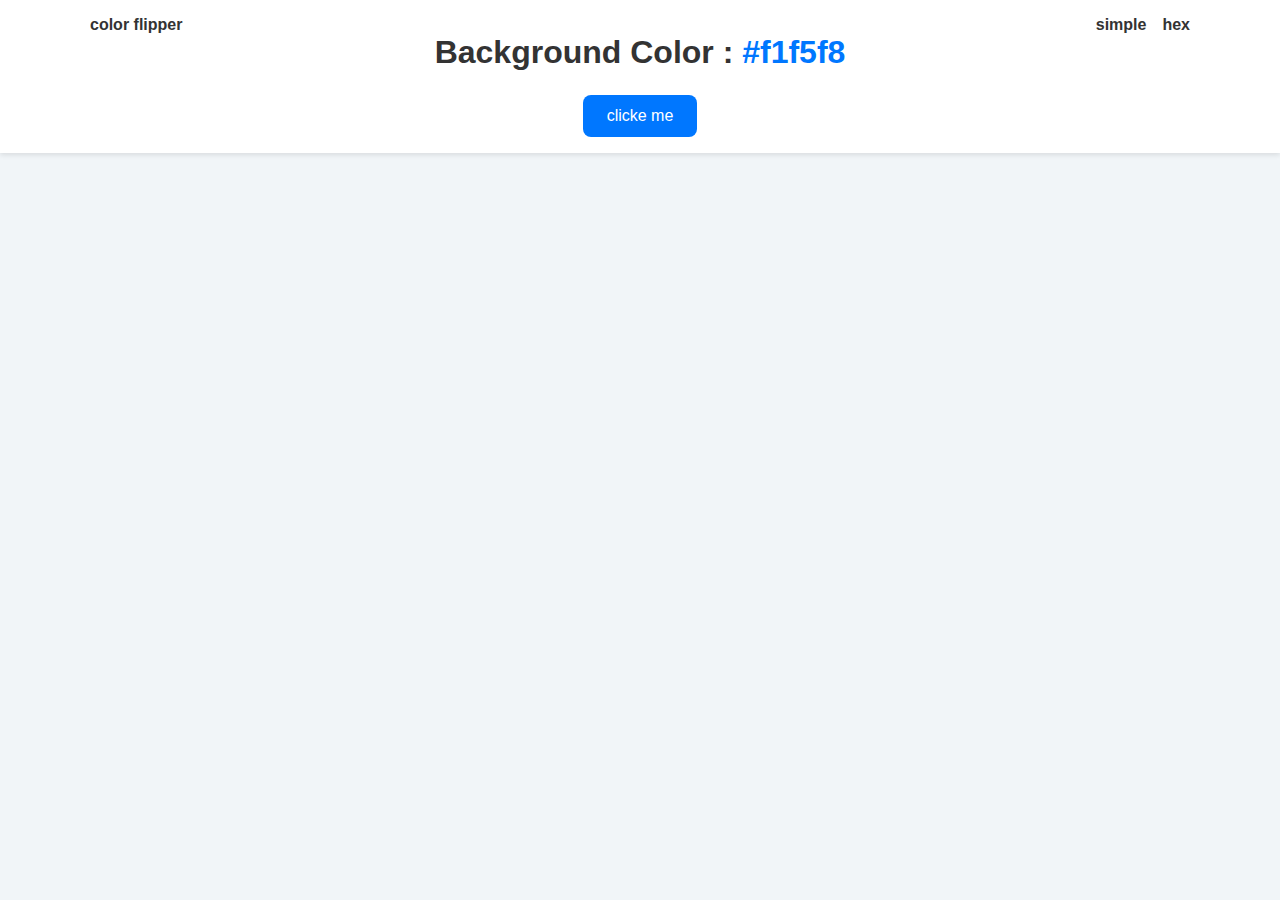
<file: index.html>
<!DOCTYPE html>
<html lang = "en">
   <head>
      <meta charset = "UTF-8" />
      <meta name = "viewport" content = "width=device-width, initial-scale = 1.0"/>
      <title>Color Flipper || Simple</title>
      <!-- Styles -->
      <link rel = "stylesheet" href ="styles.css" />
   <head/>
   <body>
      <nav>
         <div class = "nav-center">
            <h4>color flipper</h4>
            <ul class = "nav-links">
               <li>
                  <a href = "index.html">simple</a>
               </li>
               <li>
                  <a href = "hex.html">hex</a>
               </li>
            </ul>
         </div>
         <main>
            <div class = "container">
               <h2>Background Color : <span class = "color">
                  #f1f5f8
               </span></h2>
               <button class = "btn btn-hero" id = "btn">clicke me</button>
      <!--javascript-->
      <script src = "app.js"></script>
   </body>
</html>
</file>
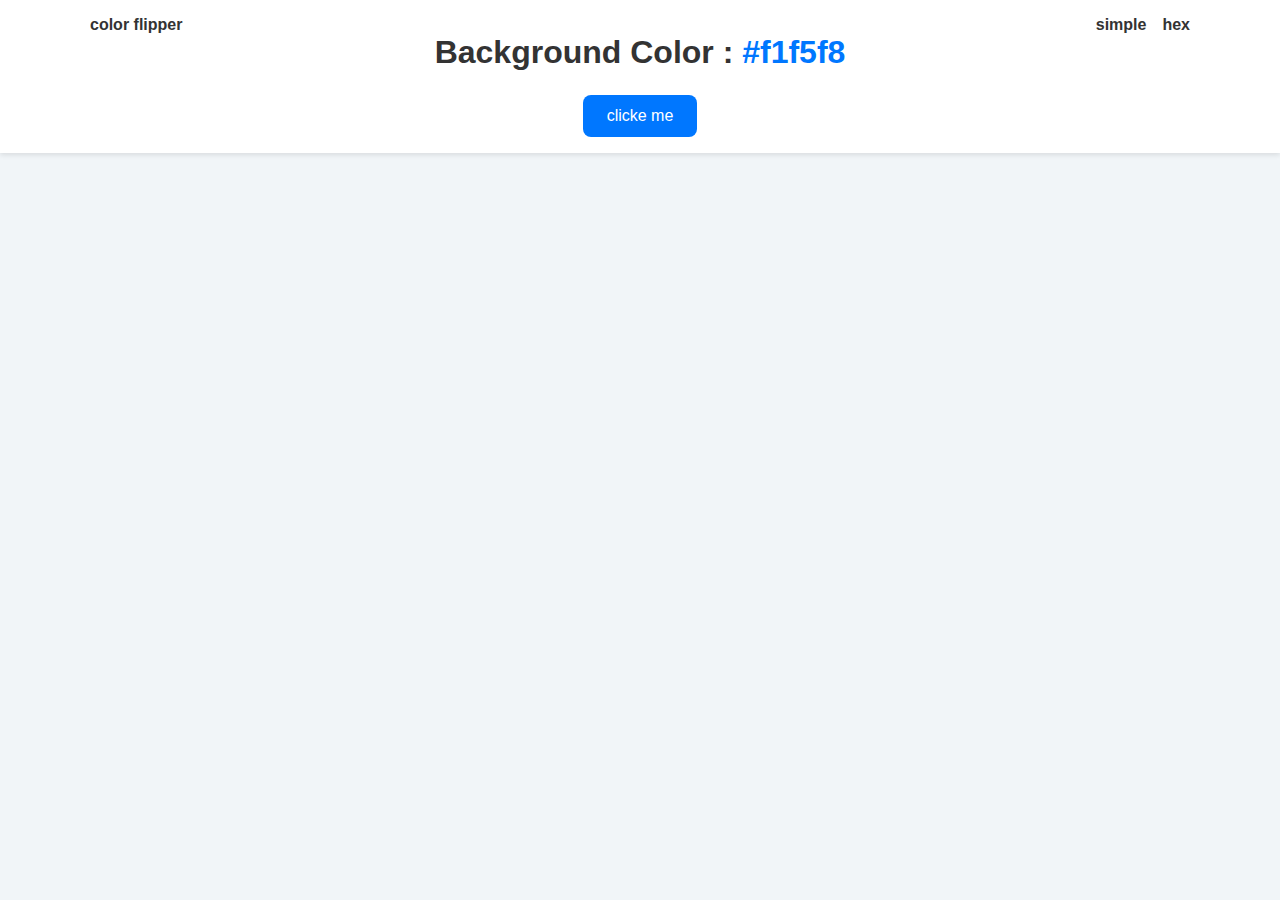
<file: hex.html>
<!DOCTYPE html>
<html lang = "en">
   <head>
      <meta charset = "UTF-8" />
      <meta name = "viewport" content = "width=device-width, initial-scale = 1.0"/>
      <title>Color Flipper || Simple</title>
      <!-- Styles -->
      <link rel = "stylesheet" href ="styles.css" />
   <head/>
   <body>
      <nav>
         <div class = "nav-center">
            <h4>color flipper</h4>
            <ul class = "nav-links">
               <li>
                  <a href = "index.html">simple</a>
               </li>
               <li>
                  <a href = "hex.html">hex</a>
               </li>
            </ul>
         </div>
         <main>
            <div class = "container">
               <h2>Background Color : <span class = "color">
                  #f1f5f8
               </span></h2>
               <button class = "btn btn-hero" id = "btn">clicke me</button>
      <!--javascript-->
      <script src = "hex.js"></script>
   </body>
</html>
</file>
<file: styles.css>
/* Reset básico */
* {
  margin: 0;
  padding: 0;
  box-sizing: border-box;
}

/* Corpo da página */
body {
  font-family: 'Segoe UI', Tahoma, Geneva, Verdana, sans-serif;
  background-color: #f1f5f8;
  color: #333;
  height: 100vh;
  display: flex;
  flex-direction: column;
}

/* Navegação */
nav {
  background: #fff;
  box-shadow: 0 2px 5px rgba(0, 0, 0, 0.1);
  padding: 1rem 2rem;
}

.nav-center {
  max-width: 1100px;
  margin: 0 auto;
  display: flex;
  align-items: center;
  justify-content: space-between;
}

.nav-links {
  list-style: none;
  display: flex;
  gap: 1rem;
}

.nav-links a {
  text-decoration: none;
  color: #333;
  font-weight: bold;
  transition: color 0.3s;
}

.nav-links a:hover {
  color: #0077ff;
}

/* Conteúdo principal */
main {
  flex: 1;
  display: flex;
  justify-content: center;
  align-items: center;
}

.container {
  text-align: center;
}

h2 {
  font-size: 2rem;
  margin-bottom: 1.5rem;
}

.color {
  color: #0077ff;
  font-weight: bold;
}

/* Botão */
.btn {
  background-color: #0077ff;
  color: #fff;
  border: none;
  padding: 0.75rem 1.5rem;
  font-size: 1rem;
  border-radius: 8px;
  cursor: pointer;
  transition: background-color 0.3s;
}

.btn:hover {
  background-color: #005fdd;
}
</file>
